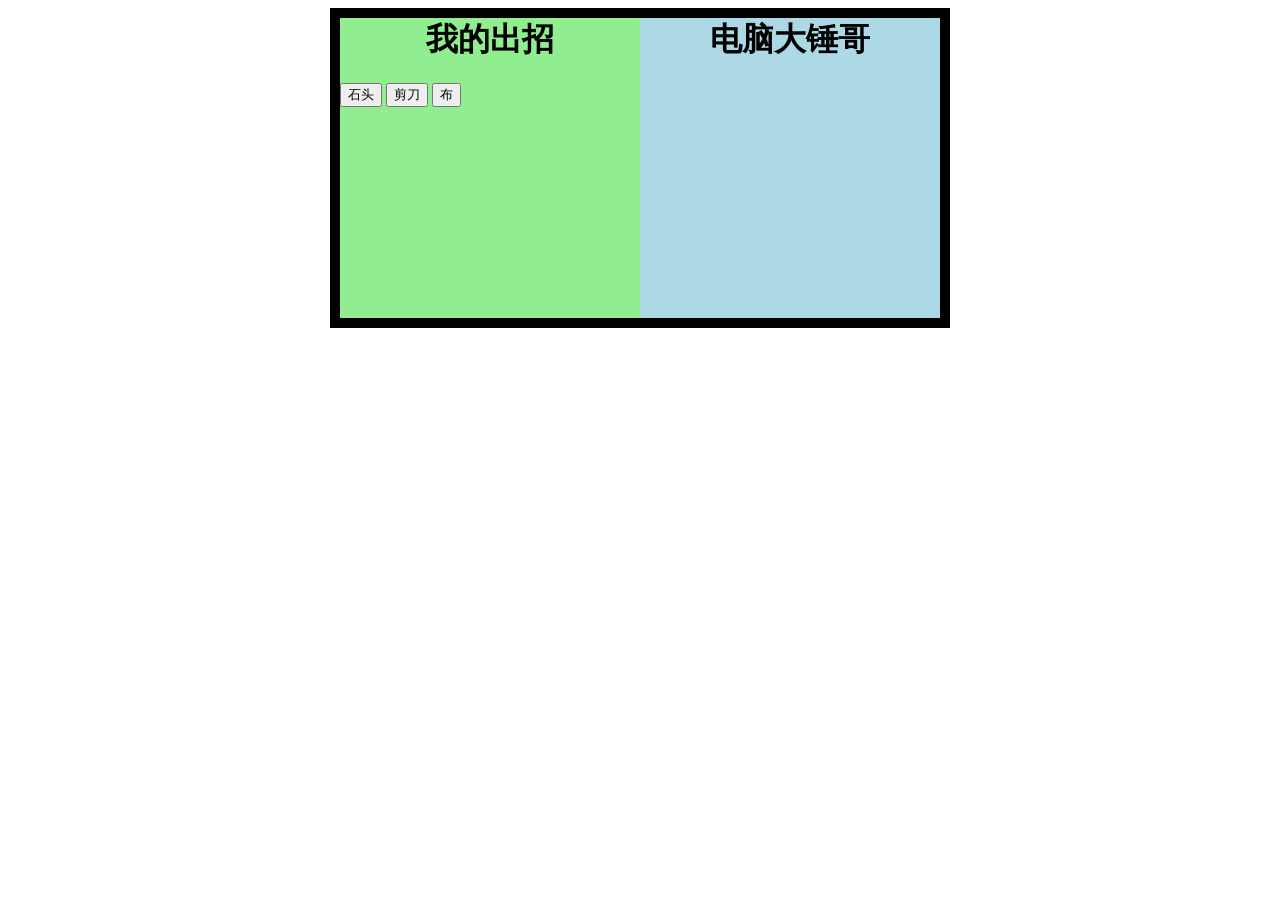
<file: pk.html>
<!DOCTYPE html>
<html lang="en">
<head>
    <meta charset="UTF-8">
    <title>fingerguess</title>
    <link href="main.css" rel="stylesheet"/>
</head>
<body onload="go()">
<div id="container">
    <div id="mine">
        <h1>我的出招</h1>
        <input type="button" value="石头" onclick="rock()"/>
        <input type="button" value="剪刀" onclick="scissors()"/>
        <input type="button" value="布" onclick="paper()"/>
        <div id="myChoice">

        </div>
    </div>
    <div id="computer">
        <h1 id="computerName">电脑大锤哥</h1>
        <div id="computerChoice"></div>
    </div>
    <div id="result"></div>
</div>
</body>
<script src="main.js"></script>
<html>
</file>
<file: main.css>
#container{
    width:600px;
    height:300px;
    border:black solid 10px;
    margin:0 auto;
}
#container>div{
    width:300px;
    height:300px;
    float:left;
}
#mine{
    background-color: lightgreen;
}
#computer{
    background-color: lightblue;
}
h1{
    margin-top:0;
    text-align: center;
}
#container>#result{
    font-size: 60px;
    width:600px;
    text-align: center
}
</file>
